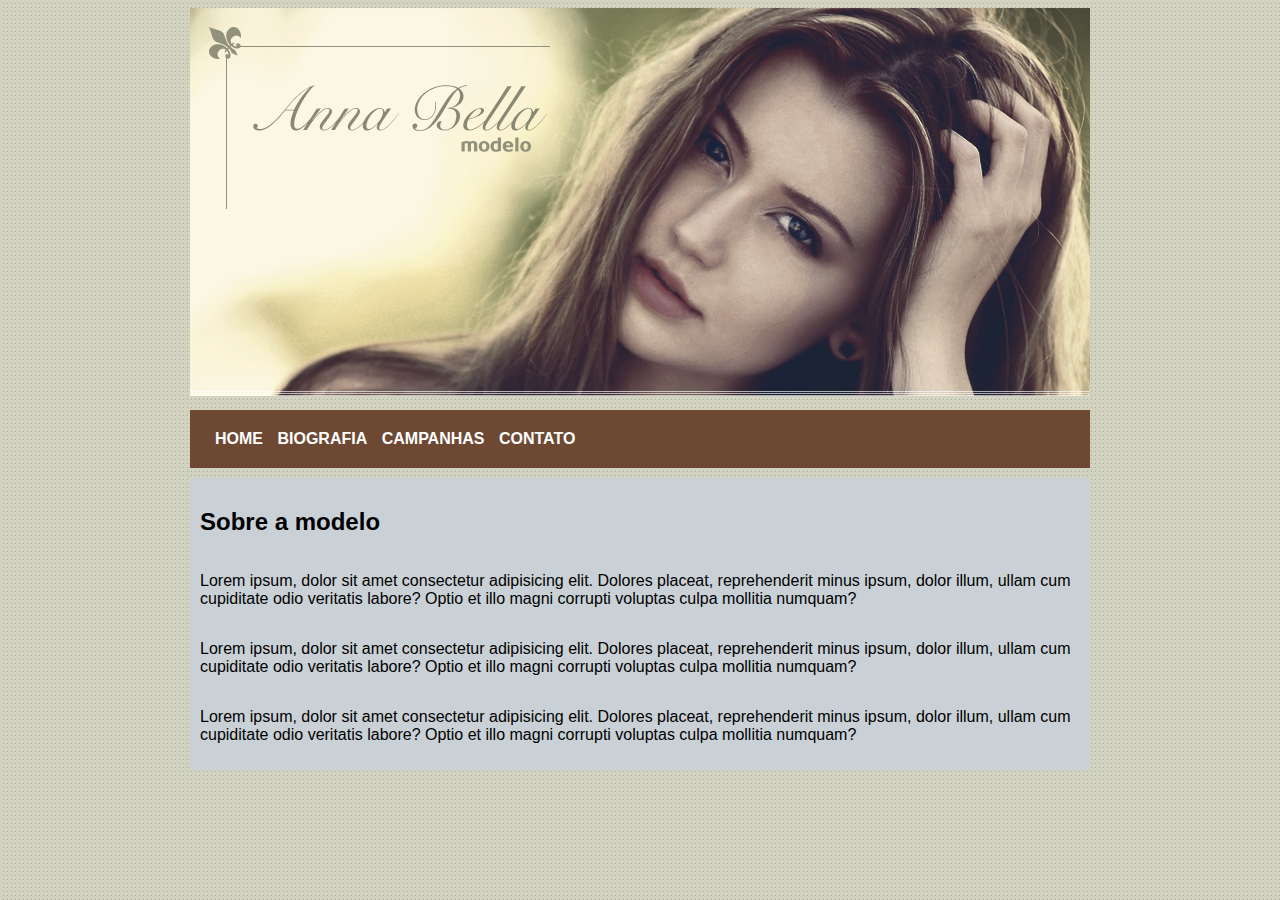
<file: projetoCSS/index.html>
<!DOCTYPE html>
<html lang="pt-br">
<head>
    <link rel="stylesheet" href="style.css">
    <meta charset="UTF-8">
    <meta name="viewport" content="width=device-width, initial-scale=1.0">
    <title>Projeto CSS</title>
</head>
<body>
    <div id="capa">
        <img src="imagens/capa.png" alt="" id="fotocapa">

        <div id="menu">
            <a href="index.html" class="link">HOME</a>
            <a href="index.html" class="link">BIOGRAFIA</a>
            <a href="index.html" class="link">CAMPANHAS</a>
            <a href="index.html" class="link">CONTATO</a>
        </div>

        <div id="sobre">
            <h2>Sobre a modelo</h2>
            <p>Lorem ipsum, dolor sit amet consectetur adipisicing elit. Dolores placeat, reprehenderit minus ipsum, dolor illum, ullam cum cupiditate odio veritatis labore? Optio et illo magni corrupti voluptas culpa mollitia numquam?</p>
            <p>Lorem ipsum, dolor sit amet consectetur adipisicing elit. Dolores placeat, reprehenderit minus ipsum, dolor illum, ullam cum cupiditate odio veritatis labore? Optio et illo magni corrupti voluptas culpa mollitia numquam?</p>
            <p>Lorem ipsum, dolor sit amet consectetur adipisicing elit. Dolores placeat, reprehenderit minus ipsum, dolor illum, ullam cum cupiditate odio veritatis labore? Optio et illo magni corrupti voluptas culpa mollitia numquam?</p>
        </div>
    </div>
</body>
</html>
</file>
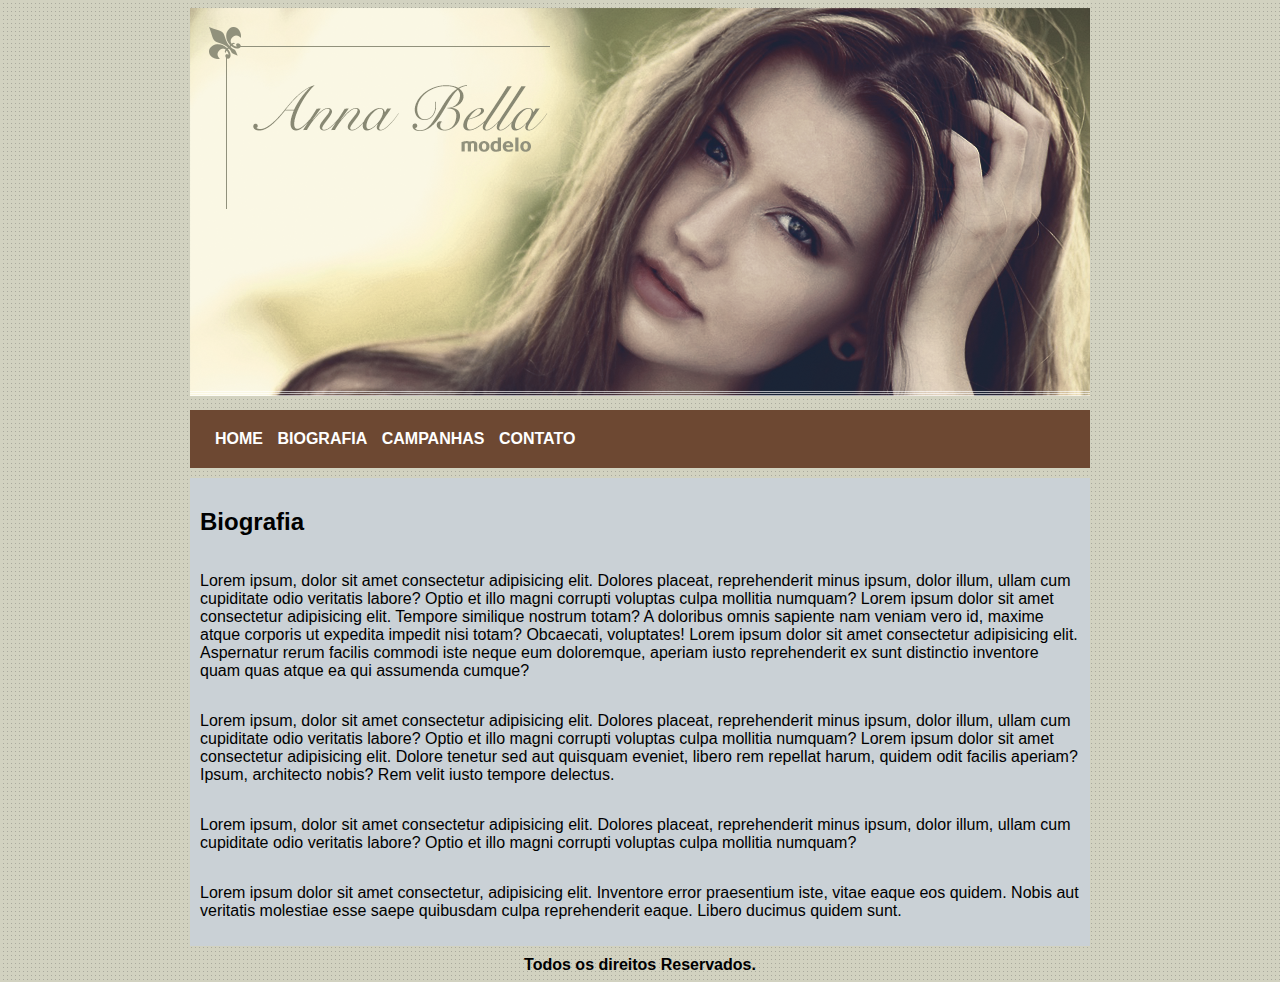
<file: projetoCSS/biografia.html>
<!DOCTYPE html>
<html lang="pt-br">
<head>
    <link rel="stylesheet" href="style.css">
    <meta charset="UTF-8">
    <meta name="viewport" content="width=device-width, initial-scale=1.0">
    <title>Projeto CSS</title>
</head>
<body>
    <div id="capa">
        <img src="imagens/capa.png" alt="" id="fotocapa">

        <div id="menu">
            <a href="index.html" class="link">HOME</a>
            <a href="biografia.html" class="link">BIOGRAFIA</a>
            <a href="campanha.html" class="link">CAMPANHAS</a>
            <a href="contato.html" class="link">CONTATO</a>
        </div>

        <div id="sobre">
            <h2>Biografia</h2>
            <p>Lorem ipsum, dolor sit amet consectetur adipisicing elit. Dolores placeat, reprehenderit minus ipsum, dolor illum, ullam cum cupiditate odio veritatis labore? Optio et illo magni corrupti voluptas culpa mollitia numquam? Lorem ipsum dolor sit amet consectetur adipisicing elit. Tempore similique nostrum totam? A doloribus omnis sapiente nam veniam vero id, maxime atque corporis ut expedita impedit nisi totam? Obcaecati, voluptates! Lorem ipsum dolor sit amet consectetur adipisicing elit. Aspernatur rerum facilis commodi iste neque eum doloremque, aperiam iusto reprehenderit ex sunt distinctio inventore quam quas atque ea qui assumenda cumque? </p>
            <p>Lorem ipsum, dolor sit amet consectetur adipisicing elit. Dolores placeat, reprehenderit minus ipsum, dolor illum, ullam cum cupiditate odio veritatis labore? Optio et illo magni corrupti voluptas culpa mollitia numquam? Lorem ipsum dolor sit amet consectetur adipisicing elit. Dolore tenetur sed aut quisquam eveniet, libero rem repellat harum, quidem odit facilis aperiam? Ipsum, architecto nobis? Rem velit iusto tempore delectus.</p>
            <p>Lorem ipsum, dolor sit amet consectetur adipisicing elit. Dolores placeat, reprehenderit minus ipsum, dolor illum, ullam cum cupiditate odio veritatis labore? Optio et illo magni corrupti voluptas culpa mollitia numquam?</p>
            <p>Lorem ipsum dolor sit amet consectetur, adipisicing elit. Inventore error praesentium iste, vitae eaque eos quidem. Nobis aut veritatis molestiae esse saepe quibusdam culpa reprehenderit eaque. Libero ducimus quidem sunt.</p>
        </div>
        <div id="rodape">
            Todos os direitos Reservados.
        </div>
    </div>
</body>
</html>
</file>
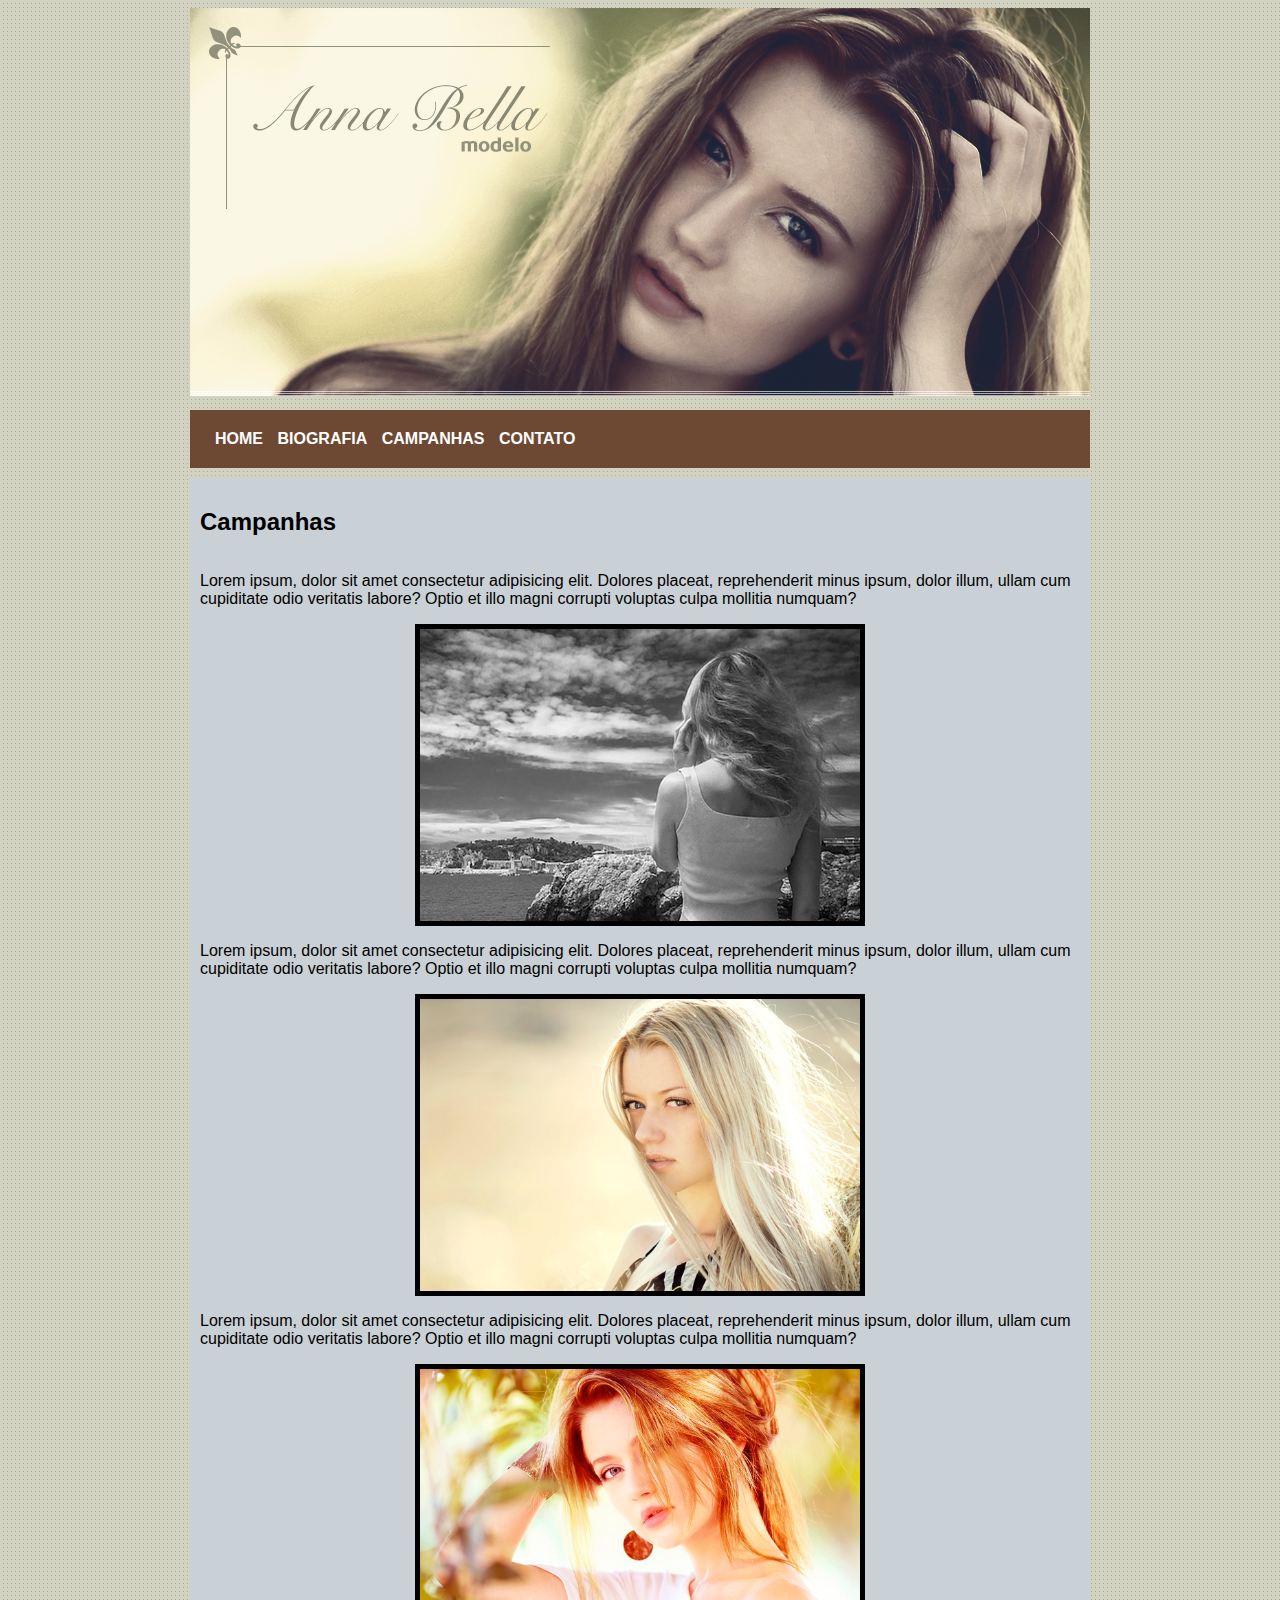
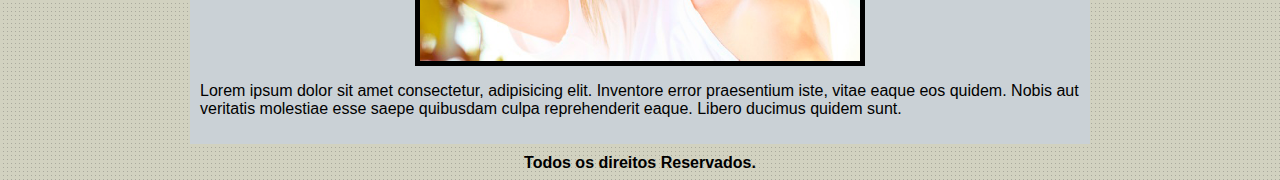
<file: projetoCSS/campanha.html>
<!DOCTYPE html>
<html lang="pt-br">
<head>
    <link rel="stylesheet" href="style.css">
    <meta charset="UTF-8">
    <meta name="viewport" content="width=device-width, initial-scale=1.0">
    <title>Projeto CSS</title>
</head>
<body>
    <div id="capa">
        <img src="imagens/capa.png" alt="" id="fotocapa">

        <div id="menu">
            <a href="index.html" class="link">HOME</a>
            <a href="biografia.html" class="link">BIOGRAFIA</a>
            <a href="campanha.html" class="link">CAMPANHAS</a>
            <a href="contato.html" class="link">CONTATO</a>
        </div>

        <div id="sobre">
            <h2>Campanhas</h2>
            <p>Lorem ipsum, dolor sit amet consectetur adipisicing elit. Dolores placeat, reprehenderit minus ipsum, dolor illum, ullam cum cupiditate odio veritatis labore? Optio et illo magni corrupti voluptas culpa mollitia numquam?</p>
            <img src="imagens/foto1.png" alt="" class="fotoscampanha">
            <p>Lorem ipsum, dolor sit amet consectetur adipisicing elit. Dolores placeat, reprehenderit minus ipsum, dolor illum, ullam cum cupiditate odio veritatis labore? Optio et illo magni corrupti voluptas culpa mollitia numquam?</p>
            <img src="imagens/foto2.png" alt="" class="fotoscampanha">
            <p>Lorem ipsum, dolor sit amet consectetur adipisicing elit. Dolores placeat, reprehenderit minus ipsum, dolor illum, ullam cum cupiditate odio veritatis labore? Optio et illo magni corrupti voluptas culpa mollitia numquam?</p>
            <img src="imagens/foto3.png" alt="" class="fotoscampanha">
            <p>Lorem ipsum dolor sit amet consectetur, adipisicing elit. Inventore error praesentium iste, vitae eaque eos quidem. Nobis aut veritatis molestiae esse saepe quibusdam culpa reprehenderit eaque. Libero ducimus quidem sunt.</p>
        </div>
        <div id="rodape">
            Todos os direitos Reservados.
        </div>
    </div>
</body>
</html>
</file>
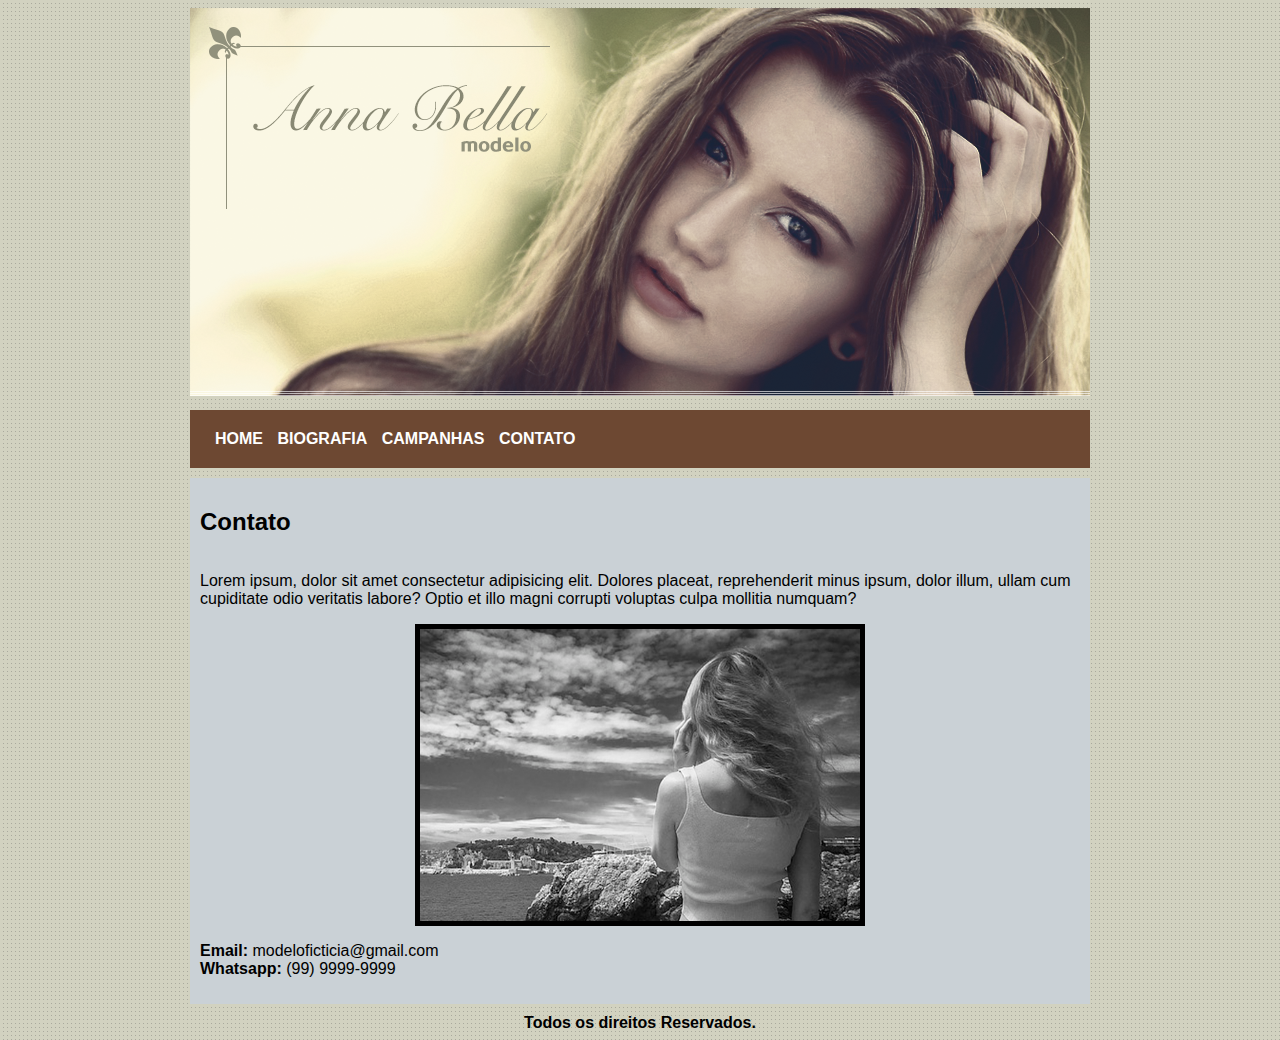
<file: projetoCSS/contato.html>
<!DOCTYPE html>
<html lang="pt-br">
<head>
    <link rel="stylesheet" href="style.css">
    <meta charset="UTF-8">
    <meta name="viewport" content="width=device-width, initial-scale=1.0">
    <title>Projeto CSS</title>
</head>
<body>
    <div id="capa">
        <img src="imagens/capa.png" alt="" id="fotocapa">

        <div id="menu">
            <a href="index.html" class="link">HOME</a>
            <a href="biografia.html" class="link">BIOGRAFIA</a>
            <a href="campanha.html" class="link">CAMPANHAS</a>
            <a href="contato.html" class="link">CONTATO</a>
        </div>

        <div id="sobre">
            <h2>Contato</h2>
            <p>Lorem ipsum, dolor sit amet consectetur adipisicing elit. Dolores placeat, reprehenderit minus ipsum, dolor illum, ullam cum cupiditate odio veritatis labore? Optio et illo magni corrupti voluptas culpa mollitia numquam?</p>
            <img src="imagens/foto1.png" alt="" class="fotoscampanha">
            <p id="contato">
                <strong>Email:</strong> modeloficticia@gmail.com <br>
                <strong>Whatsapp:</strong> (99) 9999-9999
            </p>
        </div>
        <div id="rodape">
            Todos os direitos Reservados.
        </div>
    </div>
</body>
</html>
</file>
<file: projetoCSS/style.css>
body{
    background-image: url(imagens/fundo.png);
    font-family: Arial, Helvetica, sans-serif;
}
#capa{
    width: 900px;
    margin: 0 auto;
}
#fotocapa{
    margin-bottom: 10px;
}
#menu{
    background-color: rgb(109, 72, 50);
    padding: 20px;
    margin-bottom: 10px;
}
.link{
    text-decoration: none;
    color: rgb(255, 255, 255);
    padding: 5px;
    font-weight: bold;
}
#sobre{
    background-color: rgb(202, 209, 214);
    padding: 10px;
    margin-bottom: 10px;
    display: flex;
    flex-direction: column;
    align-items: center; 
    justify-content: center;
}
#rodape{
    font-weight: bold;
    text-align: center;
}
.fotoscampanha{
    width: 50%;
    margin: 0 auto;
    border: 5px solid;
}
#contato{
    align-self: flex-start;
}
h2{
    align-self: flex-start;
}
</file>
